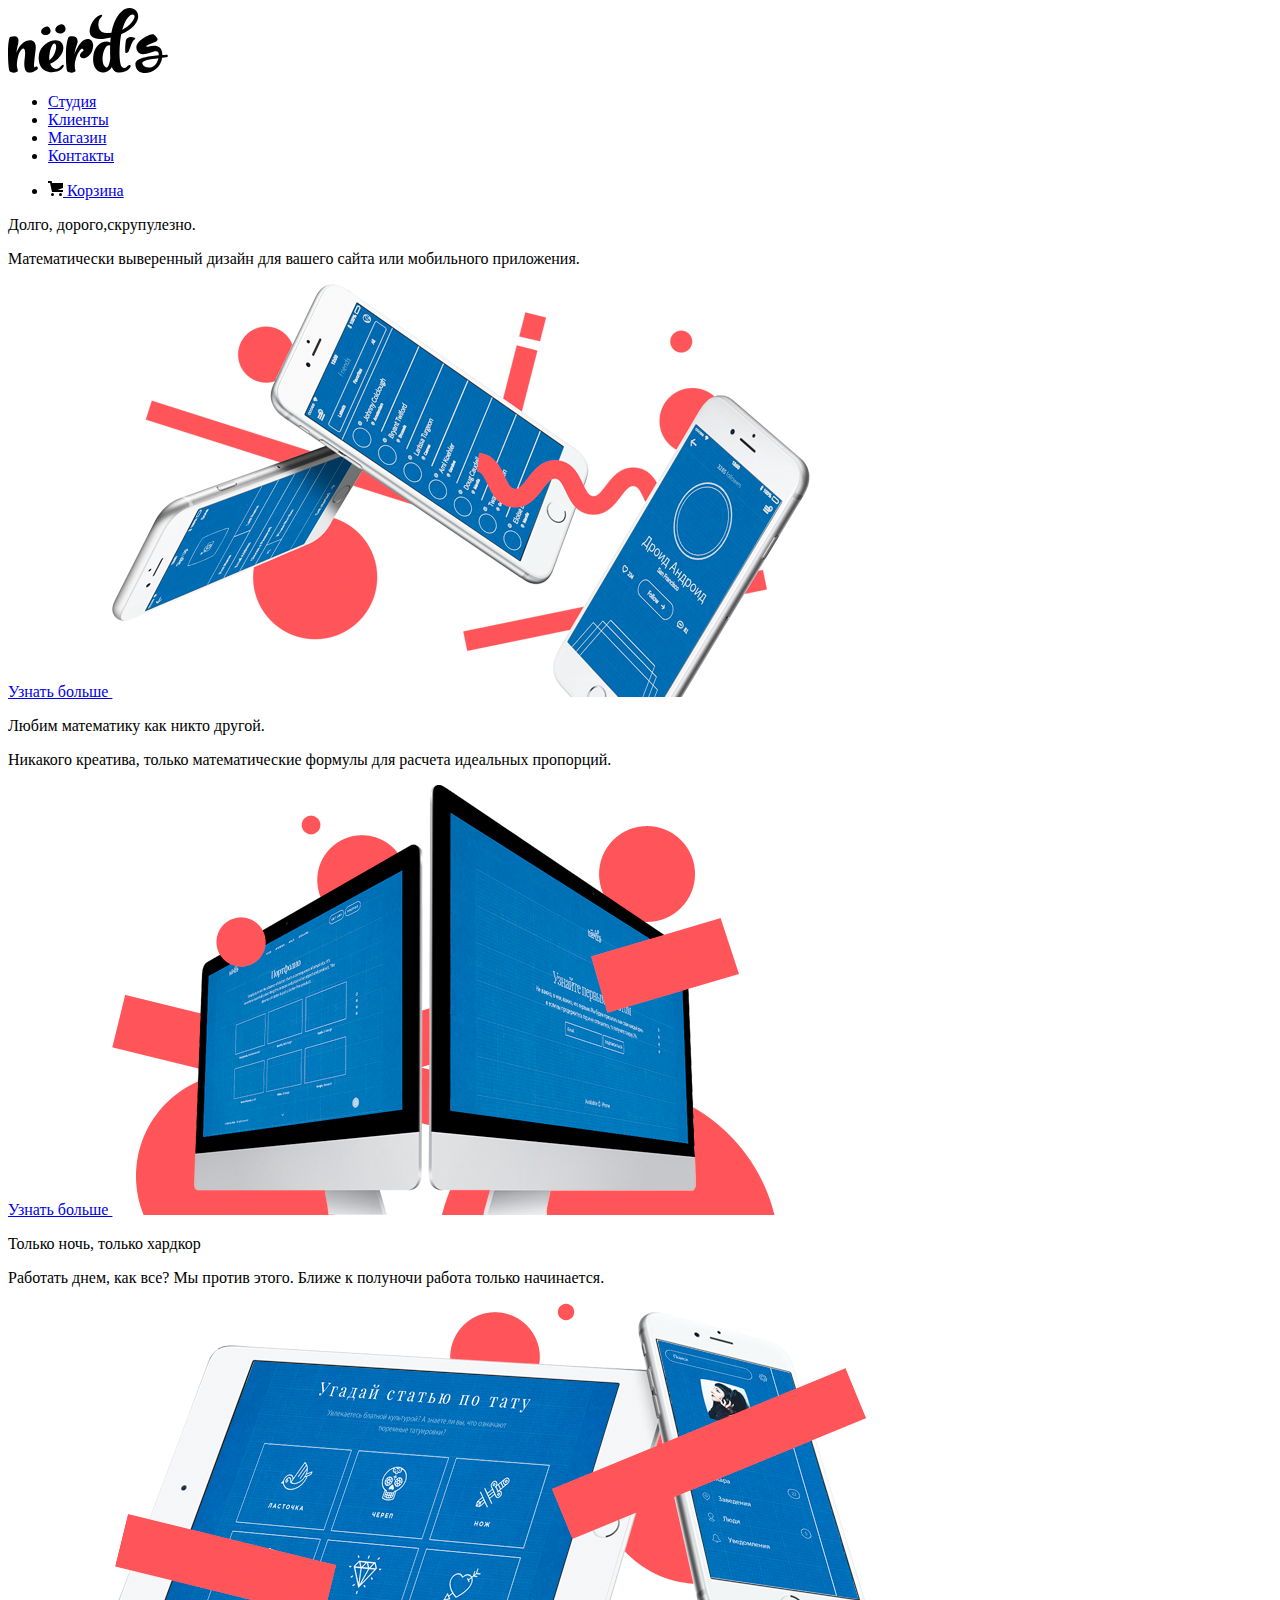
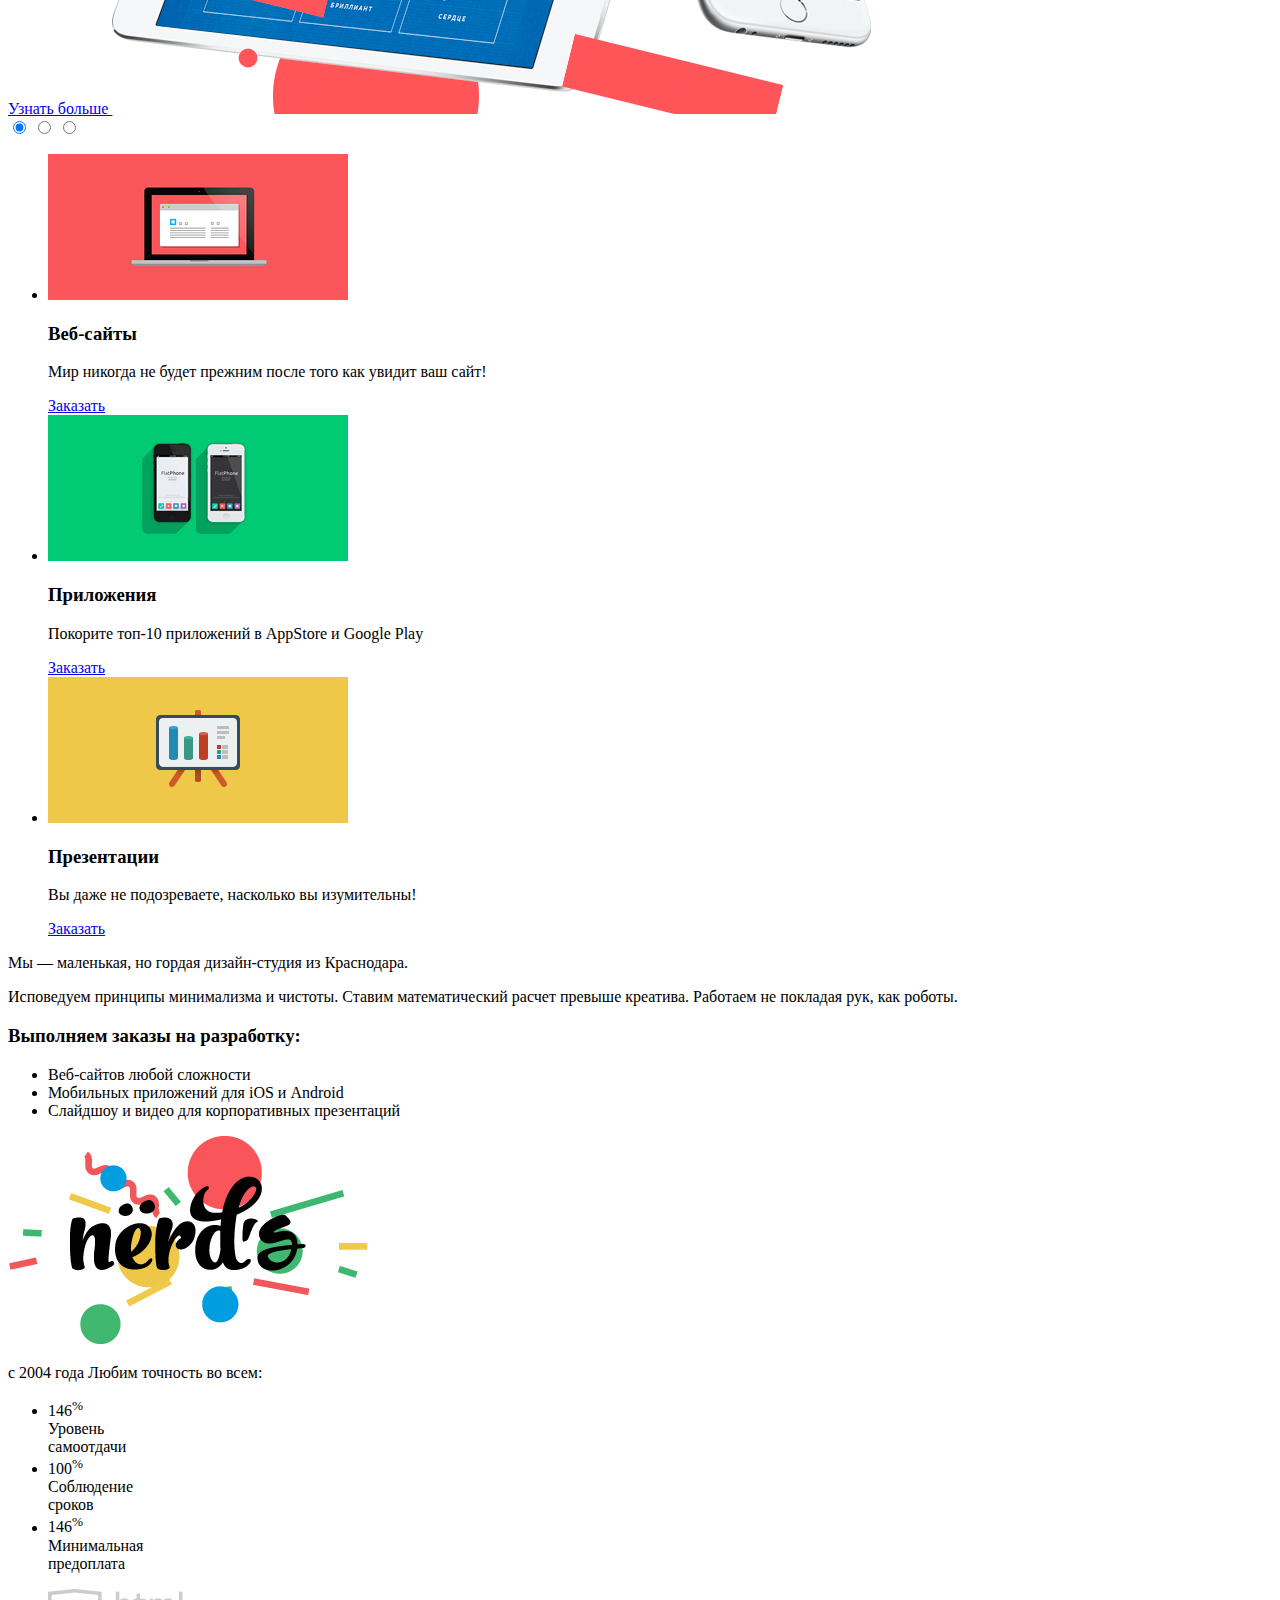
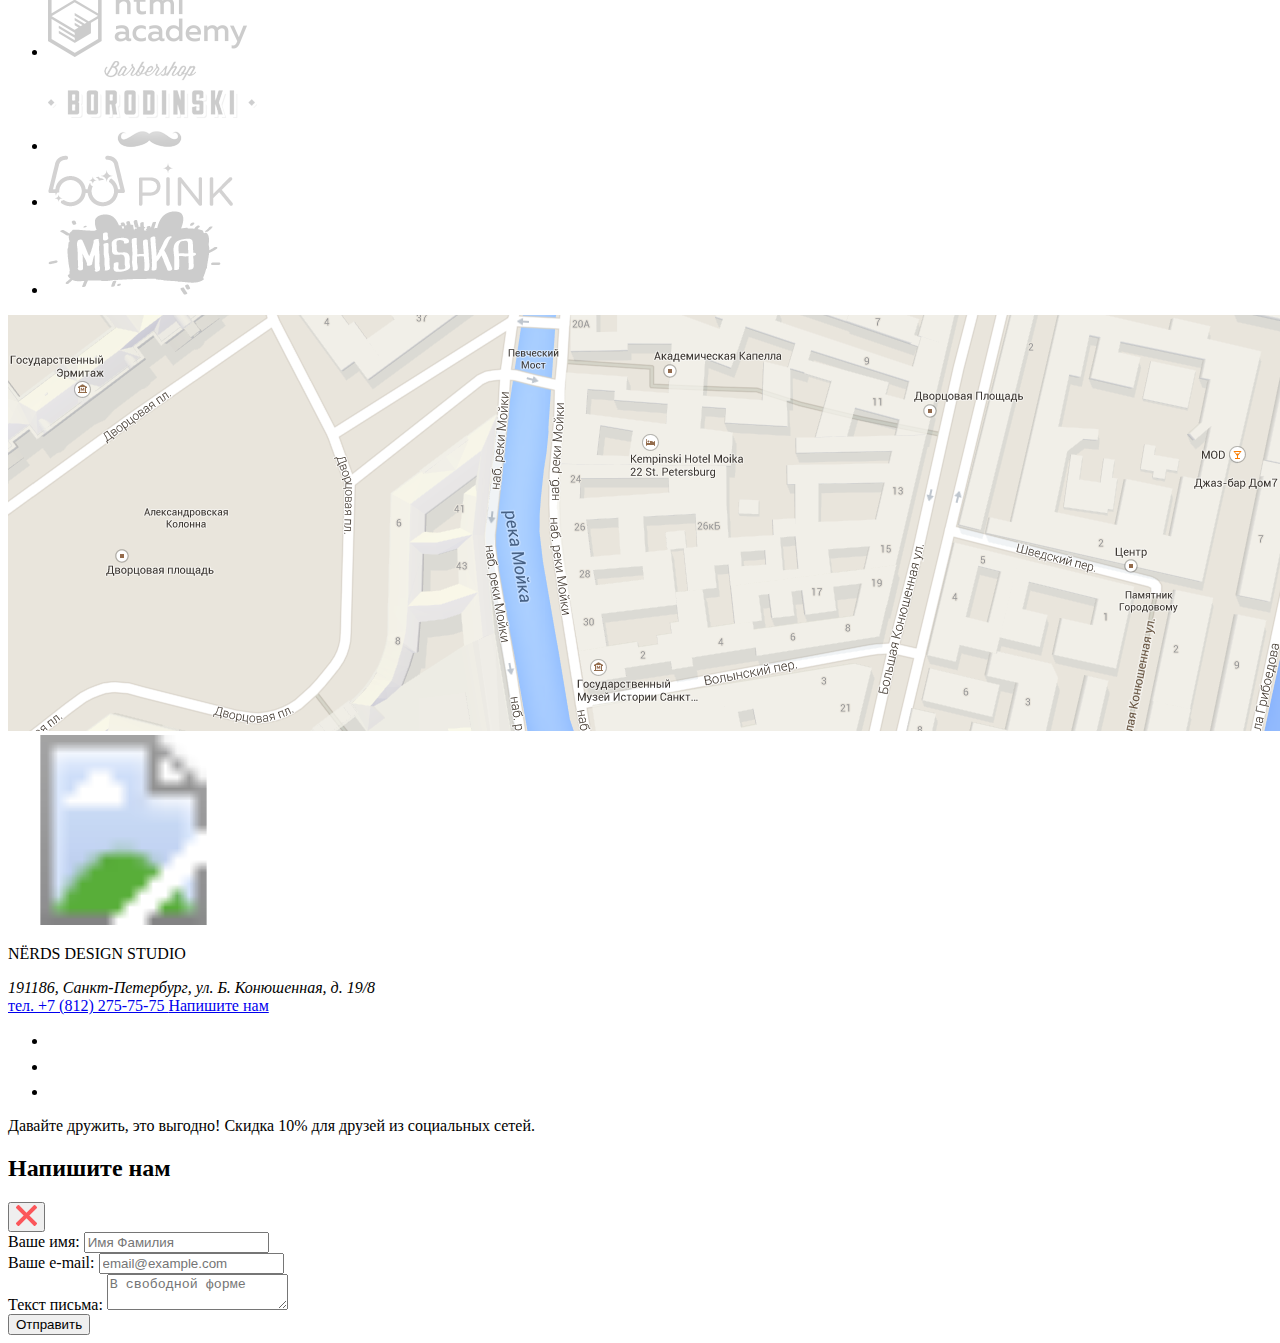
<file: index.html>
<!DOCTYPE html>
<html lang="ru">
  <head>
    <meta charset="utf-8">
    <meta name="viewport" content="width=device-width, initial-scale=1.0">
    <link rel="stylesheet" href="css/style.css">
    <title>Дизайн-студия Нёрдс: Главная</title>
  </head>
  
  <body>
    <header >
      <nav>
        <a href="#">
          <img src="img/nerds-logo.svg" alt="Логотип Нёрдс" width="160" height="65">
        </a>
        
        <ul>
          <li>
            <a href="#">
              Студия
            </a>
          </li>

          <li>
            <a href="#">
              Клиенты
            </a>
          </li>

          <li>
            <a href="catalog.html">
              Магазин
            </a>
          </li>

          <li>
            <a href="#">
              Контакты
            </a>
          </li>
        </ul>

        <ul>
          <li>
            <a href="#">
              <img src="img/basket-icon.svg" alt="Корзина" width="15" height="15">
              Корзина
            </a>
          </li>
        </ul>
      </nav>
    </header>

    <main>
      <h1 class="visually-hidden">Дизайн-студия Нёрдс: Главная</h1>

      <section>
        <h2 class="visually-hidden">Преимущества</h2>

        <div>
          <p>
            Долго, дорого,скрупулезно.
          </p>

          <p>
            Математически выверенный дизайн для вашего сайта или мобильного приложения.
          </p>

          <a href="#">
            Узнать больше
          </a>

          <img src="img/slide-picture.png" alt="Слайд 1" width="698" height="413">
        </div>

        <div>
          <p>
            Любим математику как никто другой.
          </p>

          <p>
            Никакого креатива, только математические формулы для расчета идеальных пропорций.
          </p>

          <a href="#">
            Узнать больше
          </a>

          <img src="img/slide2-picture.png" alt="Слайд 2" width="663" height="430">
        </div>

        <div>
          <p>
            Только ночь, только хардкор
          </p>

          <p>
            Работать днем, как все? Мы против этого. Ближе к полуночи работа только начинается.
          </p>

          <a href="#">
            Узнать больше
          </a>

          <img src="img/slide3-picture.png" alt="Слайд 3" width="759" height="411">
        </div>

        <div>
          <input type="radio" id="slider-1" name="slide" checked>
          <input type="radio" id="slider-2" name="slide">
          <input type="radio" id="slider-3" name="slide">
          <div>
            <label for="slider-1"></label>
            <label for="slider-2"></label>
            <label for="slider-3"></label>
          </div>
        </div>
      </section>

      <section>
        <h2 class="visually-hidden">Наши услуги</h2>

        <ul>
          <li>
            <img src="img/advantage-picture-red.png" alt="Веб-сайты" width="300" height="146">

            <h3>Веб-сайты</h3>

            <p>
              Мир никогда не будет прежним после того как увидит ваш сайт!
            </p>

            <a href="#">Заказать</a>
          </li>

          <li>
            <img src="img/advantage-picture-green.png" alt="Приложения" width="300" height="146">

            <h3>Приложения</h3>

            <p>
              Покорите топ-10 приложений в AppStore и Google Play
            </p>

            <a href="#">Заказать</a>
          </li>

          <li>
            <img src="img/advantage-picture-yellow.png" alt="Презентации" width="300" height="146">

            <h3>Презентации</h3>

            <p>
              Вы даже не подозреваете, насколько вы изумительны!
            </p>

            <a href="#">Заказать</a>
          </li>
        </ul>
      </section>

      <section>
        <h2 class="visually-hidden">О нас</h2>

        <p>
          Мы — маленькая, но гордая дизайн-студия из Краснодара.
        </p>
        <p>
          Исповедуем принципы минимализма и чистоты. Ставим математический расчет 
          превыше креатива. Работаем не покладая рук, как роботы.
        </p>

        <h3>Выполняем заказы на разработку:</h3>

        <ul>
          <li>
            Веб-сайтов любой сложности
          </li>

          <li>
            Мобильных приложений для iOS и Android
          </li>

          <li>
            Слайдшоу и видео для корпоративных презентаций
          </li>
        </ul>
      </section>

      <section>
        <h2 class="visually-hidden">Наши принципы</h2>

        <img src="img/nerds-picture.png" alt="Логотип Нёрдс праздник" width="360" height="208">

        <p>
          с 2004 года Любим точность во всем:
        </p>

        <ul>
          <li>
            146<sup>%</sup><br>
            Уровень<br>
            самоотдачи
          </li>

          <li>
            100<sup>%</sup><br>
            Соблюдение<br>
            сроков
          </li>

          <li>
            146<sup>%</sup><br>
            Минимальная<br>
            предоплата
          </li>
        </ul>
      </section>

      <section>
        <h2 class="visually-hidden">Наши партнёры</h2>

        <ul>
          <li>
            <a href="#">
              <img src="img/htmlacademy-logo.png" alt="Логотип HTML Academy" width="199" height="68">
            </a>
          </li>

          <li>
            <a href="#">
              <img src="img/borodinski-logo.png" alt="Логотип Barbershop" width="209" height="90">
            </a>
          </li>

          <li>
            <a href="#">
              <img src="img/pink-logo.png" alt="Логотип Pink" width="185" height="52">
            </a>
          </li>

          <li>
            <a href="#">
              <img src="img/mishka-logo.png" alt="Логотип Mishka" width="173" height="84">
            </a>
          </li>
        </ul>
      </section>

      <div>
        <h2 class="visually-hidden">Контактная информация</h2>

        <div>
          <img src="img/2.png" alt="Карта" width="1440" height="416">

          <img src="img/map-marker.svg" alt="Маркер" width="231" height="190">
        </div>

        <section>
          <h2 class="visually-hidden">Адреса и телефоны</h2>
          <p>
            NЁRDS DESIGN STUDIO
          </p>

          <address>
            191186, Санкт-Петербург,
            ул. Б. Конюшенная, д. 19/8
          </address>

          <a href="tel:+78122757575">
            тел. +7 (812) 275-75-75
          </a>

          <a href="#">
            Напишите нам
          </a>
        </section>
      </div>
    </main>

    <footer>
      <h2 class="visually-hidden">Соцсети</h2>

      <ul>
        <li>
          <a href="#">
            <img src="img/vk-icon.svg" alt="Логотип ВКонтакте" width="26" height="15">
          </a>
        </li>

        <li>
          <a href="#">
            <img src="img/fb-icon.svg" alt="Логотип Facebook" width="12" height="22">
          </a>
        </li>

        <li>
          <a href="#">
            <img src="img/insta-icon.svg" alt="Логотип Инстаграм" width="21" height="21">
          </a>
        </li>
      </ul>
      <p>
        Давайте дружить, это выгодно! Скидка 10% для друзей из социальных сетей.
      </p>
    </footer>

    <section>
      <h2>Напишите нам</h2>
      <form action="https://echo.htmlacademy.ru" method="post">
        <button type="button">
          <img src="img/close-cross.svg" alt="Закрыть" width="21" height="21">
        </button>

        <div>
          <label for="name-field">Ваше имя:</label>
          <input type="text" name="name" id="name-field" placeholder="Имя Фамилия" required>
        </div>

        <div>
          <label for="email-field">Ваше e-mail:</label>
          <input type="email" name="email" id="email-field" placeholder="email@example.com" required>
        </div>

        <div>
          <label for="text-field">Текст письма:</label>
          <textarea name="letter" id="text-field" placeholder="В свободной форме" required></textarea>
        </div>

        <button type="submit">Отправить</button>
      </form>
    </section>
  </body>
</html>
</file>
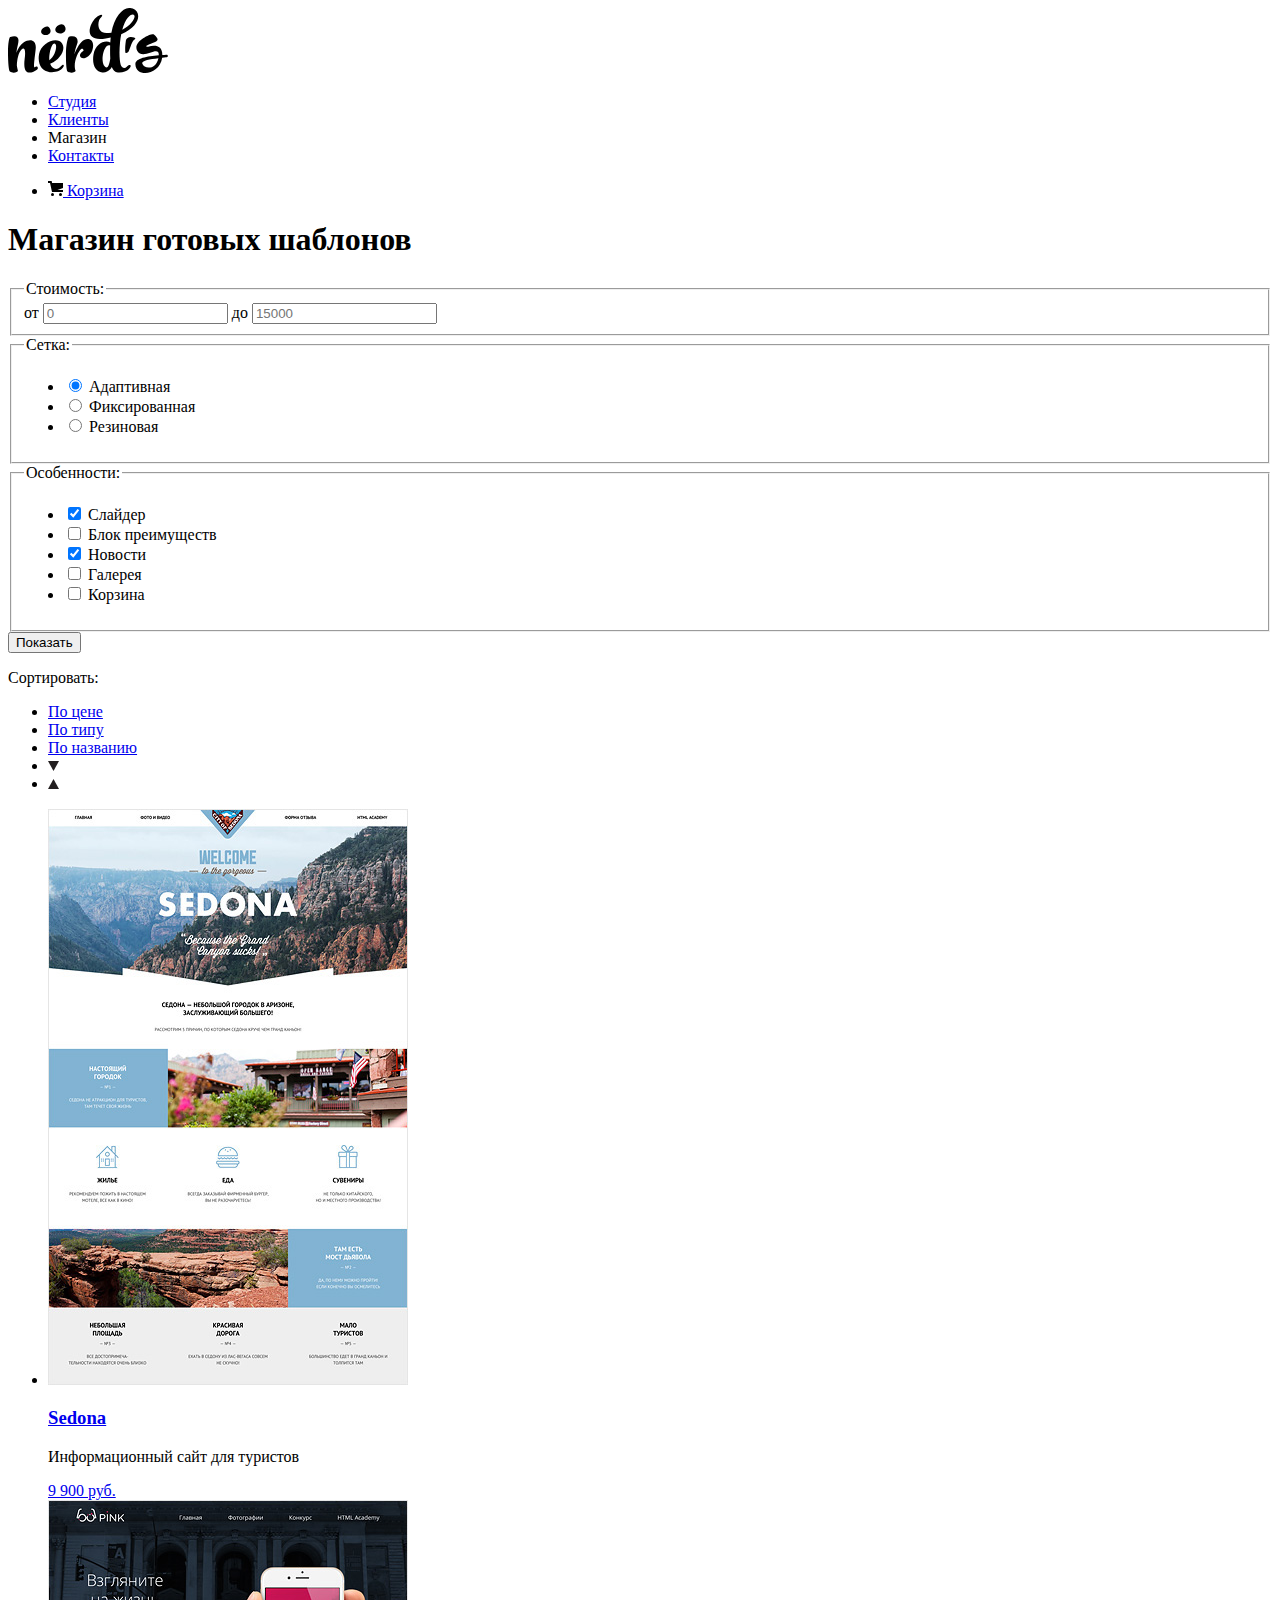
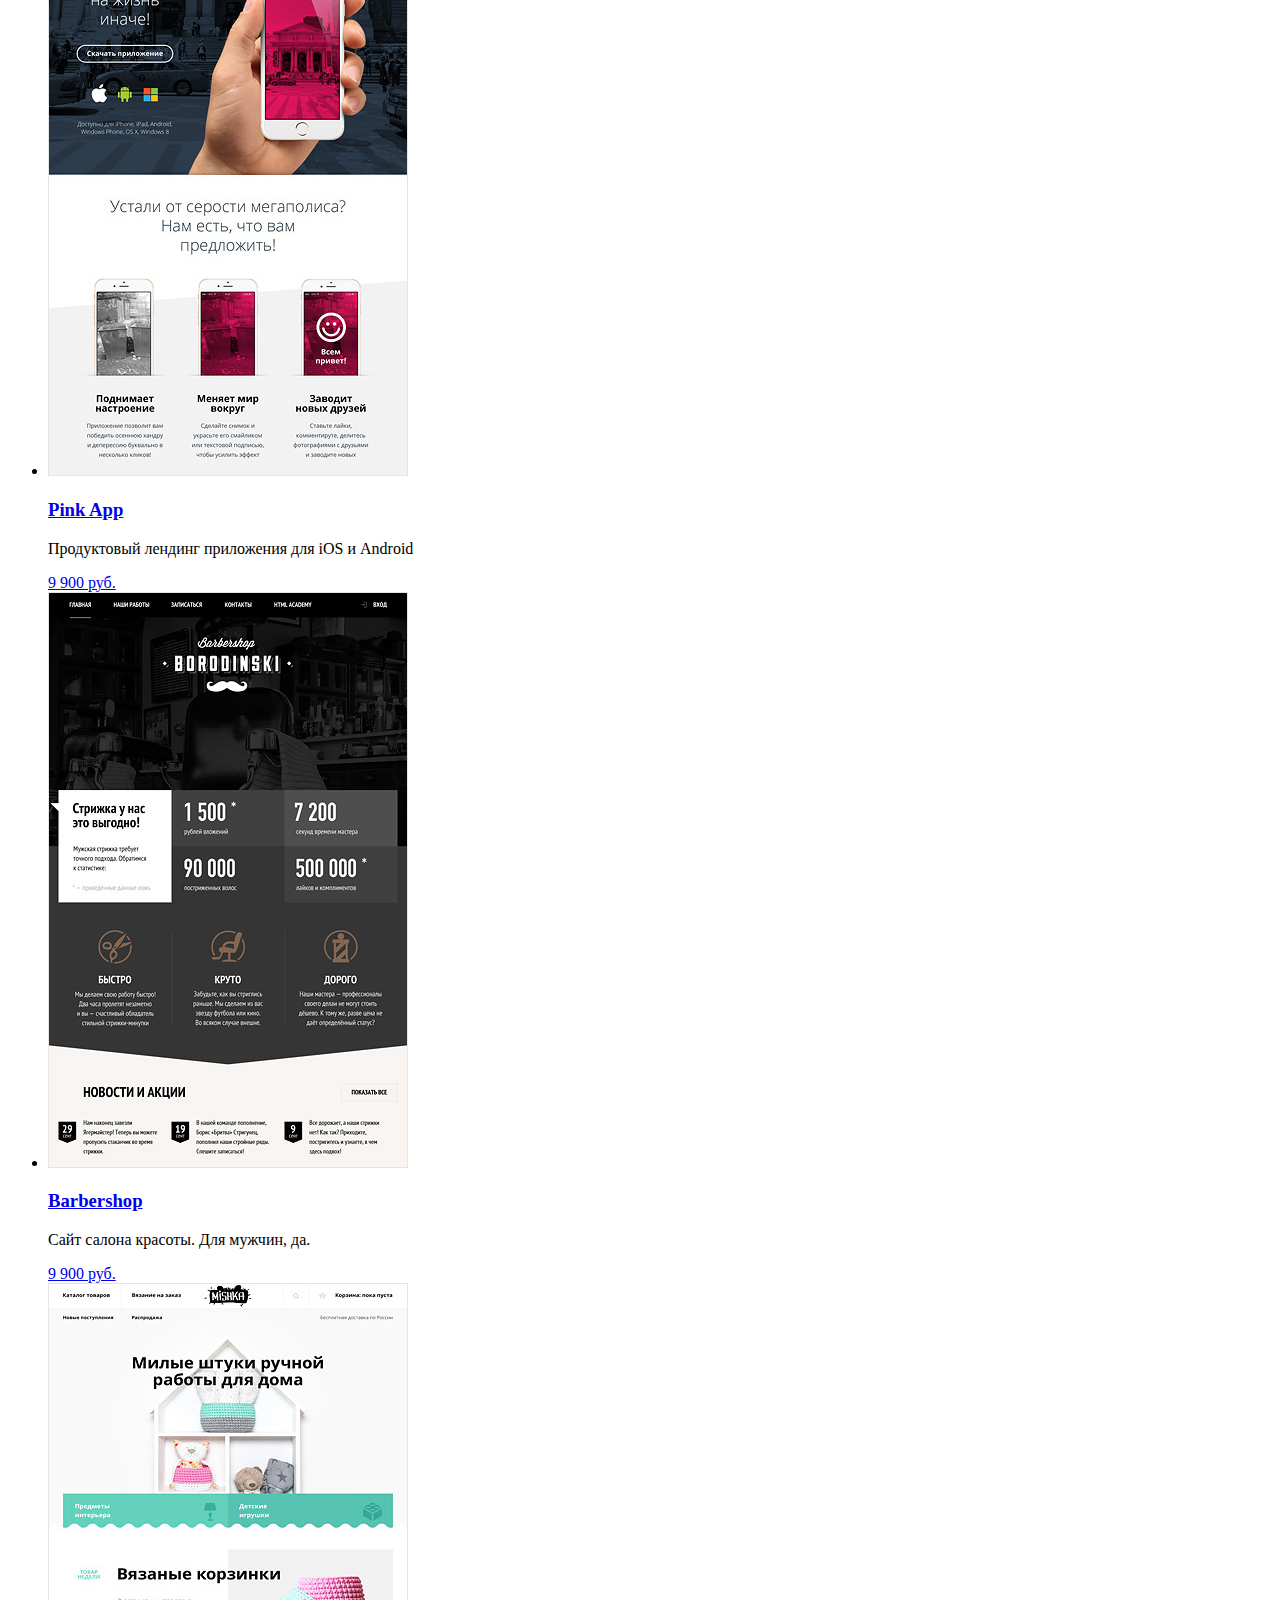
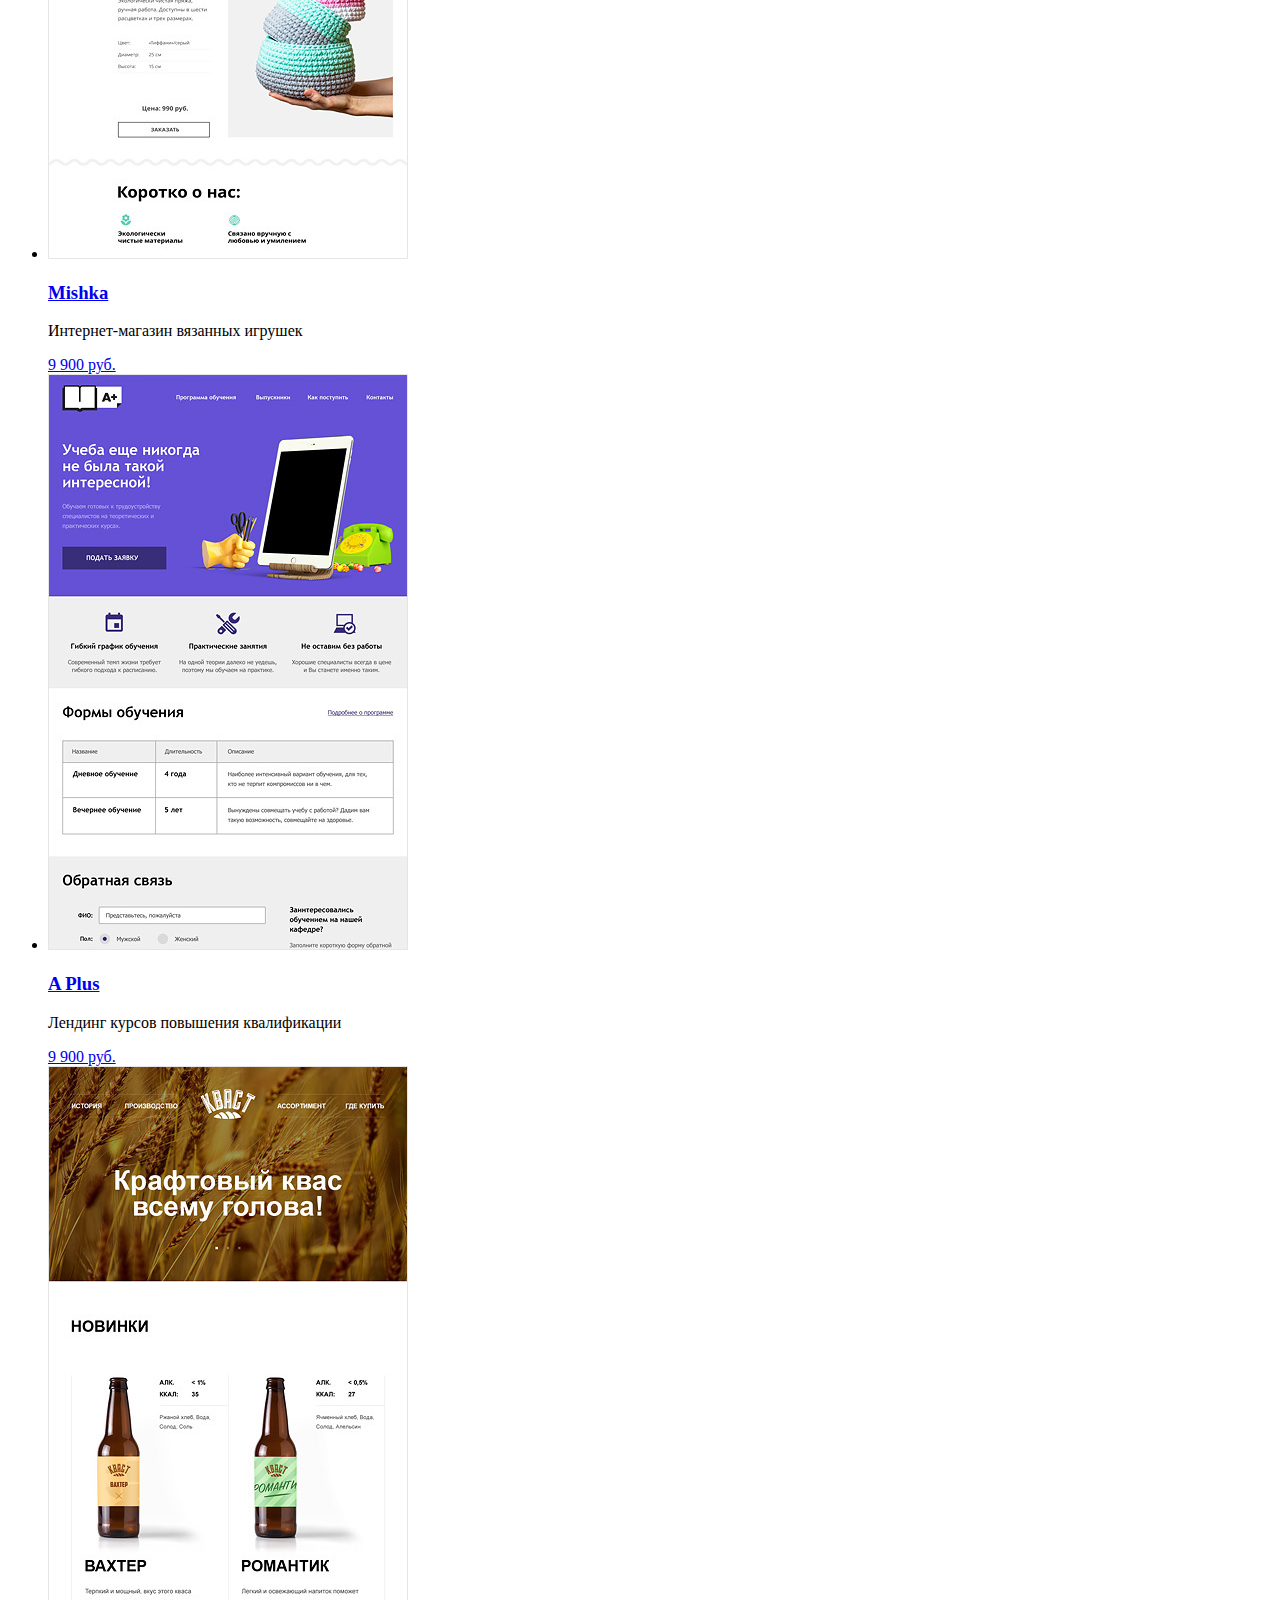
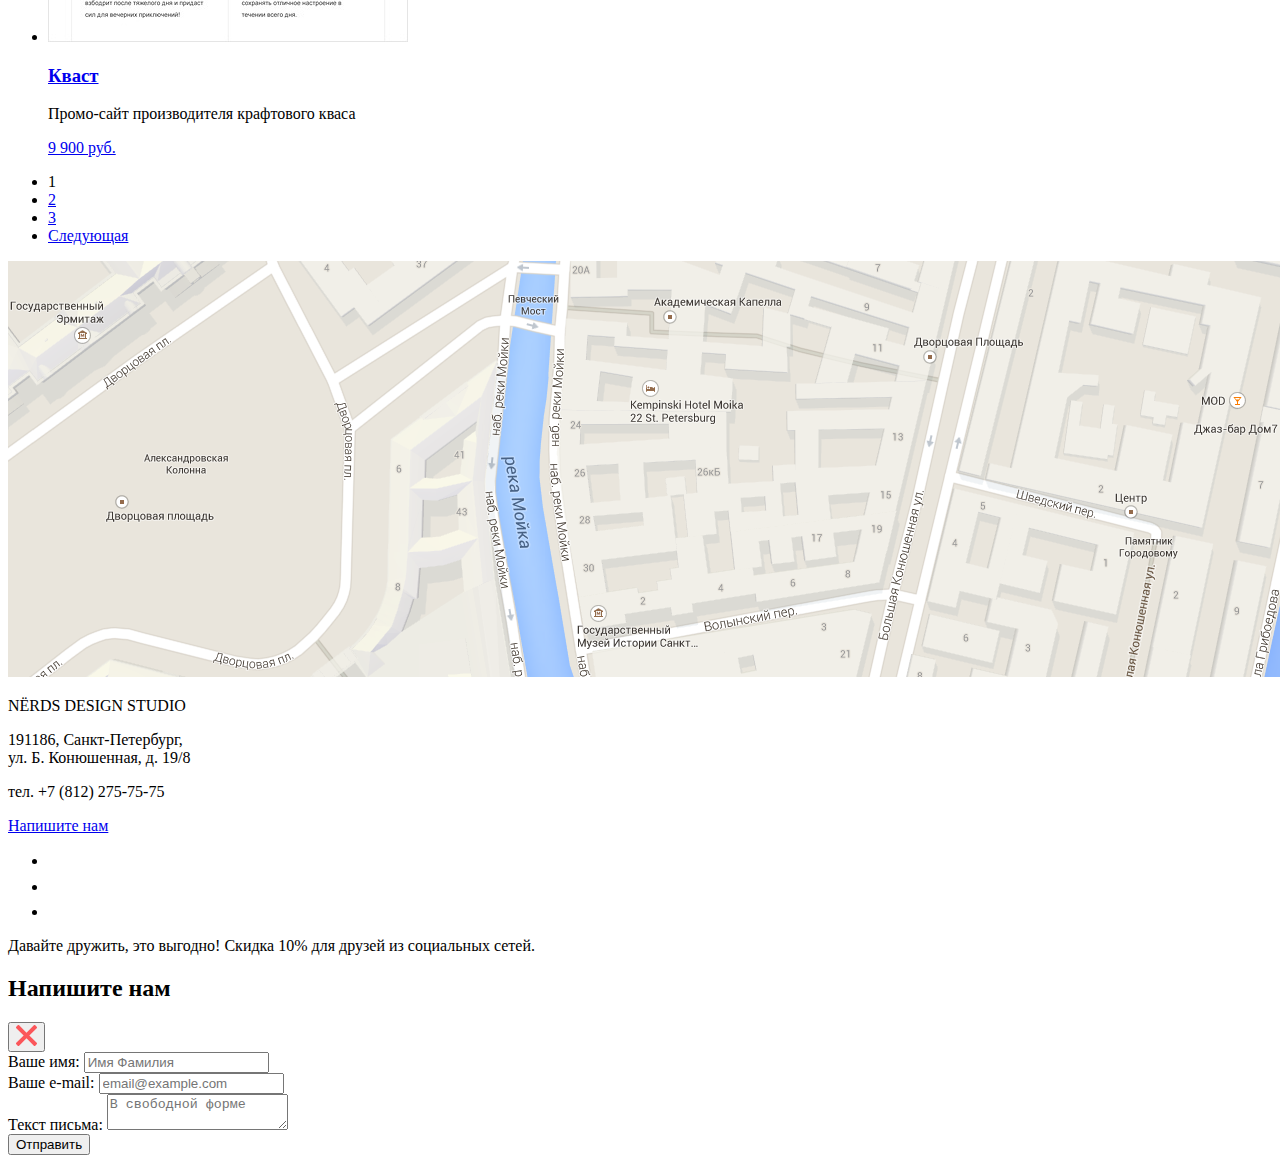
<file: catalog.html>
<!DOCTYPE html>
<html lang="ru">
  <head>
    <meta charset="utf-8">
    <meta name="viewport" content="width=device-width, initial-scale=1.0">
    <link rel="stylesheet" href="css/style.css">
    <title>Дизайн-студия Нёрдс: Магазин готовых шаблонов</title>
  </head>

  <body>
    <header>
      <nav>
        <a href="index.html">
          <img src="img/nerds-logo.svg" alt="Логотип Нёрдс" width="160" height="65">
        </a>

        <ul>
          <li>
            <a href="index.html">
              Студия
            </a>
          </li>

          <li>
            <a href="#">
              Клиенты
            </a>
          </li>

          <li>
            <a>
              Магазин
            </a>
          </li>

          <li>
            <a href="#">
              Контакты
            </a>
          </li>
        </ul>

        <ul>
          <li>
            <a href="#">
              <img src="img/basket-icon.svg" alt="Корзина" width="15" height="15">
              Корзина
            </a>
          </li>
        </ul>
      </nav>
    </header>
    <main>
      <h1>Магазин готовых шаблонов</h1>

      <section>
        <h2 class="visually-hidden">Выбор фильтра шаблонов</h2>
        <form action="https://echo.htmlacademy.ru" method="get">
          <fieldset>
            <legend>
              Стоимость:
            </legend>
              <div>
                <label for="min-price">
                  от
                </label>
                <input type="text" name="minprice" id="min-price" placeholder="0">
                                  
                <label for="max-price">
                  до
                </label>
                <input type="text" name="maxprice" id="max-price" placeholder="15000">
              </div>
          </fieldset>

          <fieldset>
            <legend>
              Сетка:
            </legend>
            
            <ul>
              <li>
                <input type="radio" name="grid" id="adaptive" value="Адаптивная" checked>
                <label for="adaptive">
                  Адаптивная
                </label>
              </li>

              <li>
                <input type="radio" name="grid" id="fix" value="Фиксированная">
                <label for="fix">
                  Фиксированная
                </label>
              </li>
              
              <li>
                <input type="radio" name="grid" id="flex" value="Резиновая">
                <label for="flex">
                  Резиновая
                </label>
              </li>
            </ul>
          </fieldset>
          
          <fieldset>
            <legend>
              Особенности:
            </legend>
          
            <ul>
              <li>
                <input type="checkbox" name="Features" id="slider" value="Слайдер" checked>
                <label for="slider">
                  Слайдер
                </label>
              </li>

              <li>
                <input type="checkbox" name="Features" id="benefits" value="Блок преимуществ">
                <label for="benefits">
                  Блок преимуществ
                </label>
              </li>

              <li>
                <input type="checkbox" name="Features" id="news" value="Новости" checked>
                <label for="news">
                  Новости
                </label>
              </li>

              <li>
                <input type="checkbox" name="Features" id="gallery" value="Галерея">
                <label for="gallery">
                  Галерея
                </label>
              </li>

              <li>
                <input type="checkbox" name="Features" id="basket" value="Корзина">
                <label for="basket">
                  Корзина
                </label>
              </li>
            </ul>
          </fieldset>
          
          <button type="submit">
            Показать
          </button>
        </form>
      </section>
      
      <section>
        <h2 class="visually-hidden">Сортировка шаблонов</h2>
        <p>
          Сортировать:
        </p>

        <ul>
          <li>
            <a href="#">
              По цене
            </a>
          </li>

          <li>
            <a href="#">
              По типу
            </a>
          </li>

          <li>
            <a href="#">
              По названию
            </a>
          </li>

          <li>
            <a href="#">
              <img src="img/icon-down-dir.svg" alt="Сортировка по убыванию" width="11" height="10">
            </a>
          </li>

          <li>
            <a href="#">
              <img src="img/icon-up-dir.svg" alt="Сортировка по возрастанию" width="11" height="10">
            </a>
          </li>
        </ul>
      </section>

      <section>
        <h2 class="visually-hidden">Каталог шаблонов сайта</h2>

        <ul>
          <li>
            <img src="img/img-sedona-jpg.jpg" alt="Шаблон Sedona" width="360" height="576">
            
            <a href="#">
              <h3>
                Sedona
              </h3>
            </a>

            <p>
              Информационный сайт для туристов
            </p>

            <a href="#">
              9 900 руб.
            </a>
          </li>

          <li>
          <img src="img/img-pink-jpg.jpg" alt="Шаблон Pink" width="360" height="576">
          
            <a href="#">
              <h3>
                Pink App
              </h3>
            </a>

            <p>
              Продуктовый лендинг приложения для iOS и Android
            </p>

            <a href="#">
              9 900 руб.
            </a>
          </li>

          <li>
            <img src="img/img-barbershop-jpg.jpg" alt="Шаблон Barbershop" width="360" height="576">

            <a href="#">
              <h3>
                Barbershop
              </h3>
            </a>

            <p>
              Сайт салона красоты. Для мужчин, да.
            </p>

            <a href="#">
              9 900 руб.
            </a>
          </li>

          <li>
            <img src="img/img-mishka-jpg.jpg" alt="Шаблон Mishka" width="360" height="576">
            
            <a href="#">
              <h3>
                Mishka
              </h3>
            </a>

            <p>
              Интернет-магазин вязанных игрушек
            </p>

            <a href="#">
              9 900 руб.
            </a>
          </li>

          <li>
            <img src="img/img-aplus-jpg.jpg" alt="Шаблон APlus" width="360" height="576">
            
            <a href="#">
              <h3>
                A Plus
              </h3>
            </a>

            <p>
              Лендинг курсов повышения квалификации
            </p>

            <a href="#">
              9 900 руб.
            </a>
          </li>

          <li>
            <img src="img/img-kvast-jpg.jpg" alt="Шаблон Kvast" width="360" height="576">
            
            <a href="#">
              <h3>
                Кваст
              </h3>
            </a>

            <p>
              Промо-сайт производителя крафтового кваса
            </p>

            <a href="#">
              9 900 руб.
            </a>
          </li>
        </ul>
      </section>

      <nav>
        <ul>
          <li>
            <a>
              1
            </a>
          </li>

          <li>
            <a href="#">
              2
            </a>
          </li>

          <li>
            <a href="#">
              3
            </a>
          </li>

          <li>
            <a href="#">
              Следующая
            </a>
          </li>
        </ul>
      </nav>

      <div>
        <h2 class="visually-hidden">Контактная информация</h2>

        <div>
          <img src="img/2.png" alt="Карта" width="1440" height="416">
        </div>

        <section>
          <h2 class="visually-hidden">Адреса и телефоны</h2>
          <p>
            NЁRDS DESIGN STUDIO
          </p>

          <p>
            191186, Санкт-Петербург,<br>
            ул. Б. Конюшенная, д. 19/8
          </p>

          <p>
            тел. +7 (812) 275-75-75
          </p>

          <a href="#">
            Напишите нам
          </a>
        </section>
      </div>
    </main>
    <footer>
      <h2 class="visually-hidden">Соцсети</h2>

      <ul>
        <li>
          <a href="#">
            <img src="img/vk-icon.svg" alt="Логотип ВКонтакте" width="26" height="15">
          </a>
        </li>

        <li>
          <a href="#">
            <img src="img/fb-icon.svg" alt="Логотип Facebook" width="12" height="22">
          </a>
        </li>

        <li>
          <a href="#">
            <img src="img/insta-icon.svg" alt="Логотип Инстаграм" width="21" height="21">
          </a>
        </li>
      </ul>
      <p>
        Давайте дружить, это выгодно! Скидка 10% для друзей из социальных сетей.
      </p>
    </footer>

    <section>
      <h2>Напишите нам</h2>
      <form action="https://echo.htmlacademy.ru" method="post">
        <button type="button">
          <img src="img/close-cross.svg" alt="Закрыть" width="21" height="21">
        </button>

        <div>
          <label for="name-field">Ваше имя:</label>
          <input type="text" name="name" id="name-field" placeholder="Имя Фамилия" required>
        </div>

        <div>
          <label for="email-field">Ваше e-mail:</label>
          <input type="email" name="email" id="email-field" placeholder="email@example.com" required>
        </div>

        <div>
          <label for="text-field">Текст письма:</label>
          <textarea name="letter" id="text-field" placeholder="В свободной форме" required></textarea>
        </div>

        <button type="submit">Отправить</button>
      </form>
    </section>
  </body>
</html>
</file>
<file: css/style.css>
.visually-hidden {
  display: none;
}
</file>
